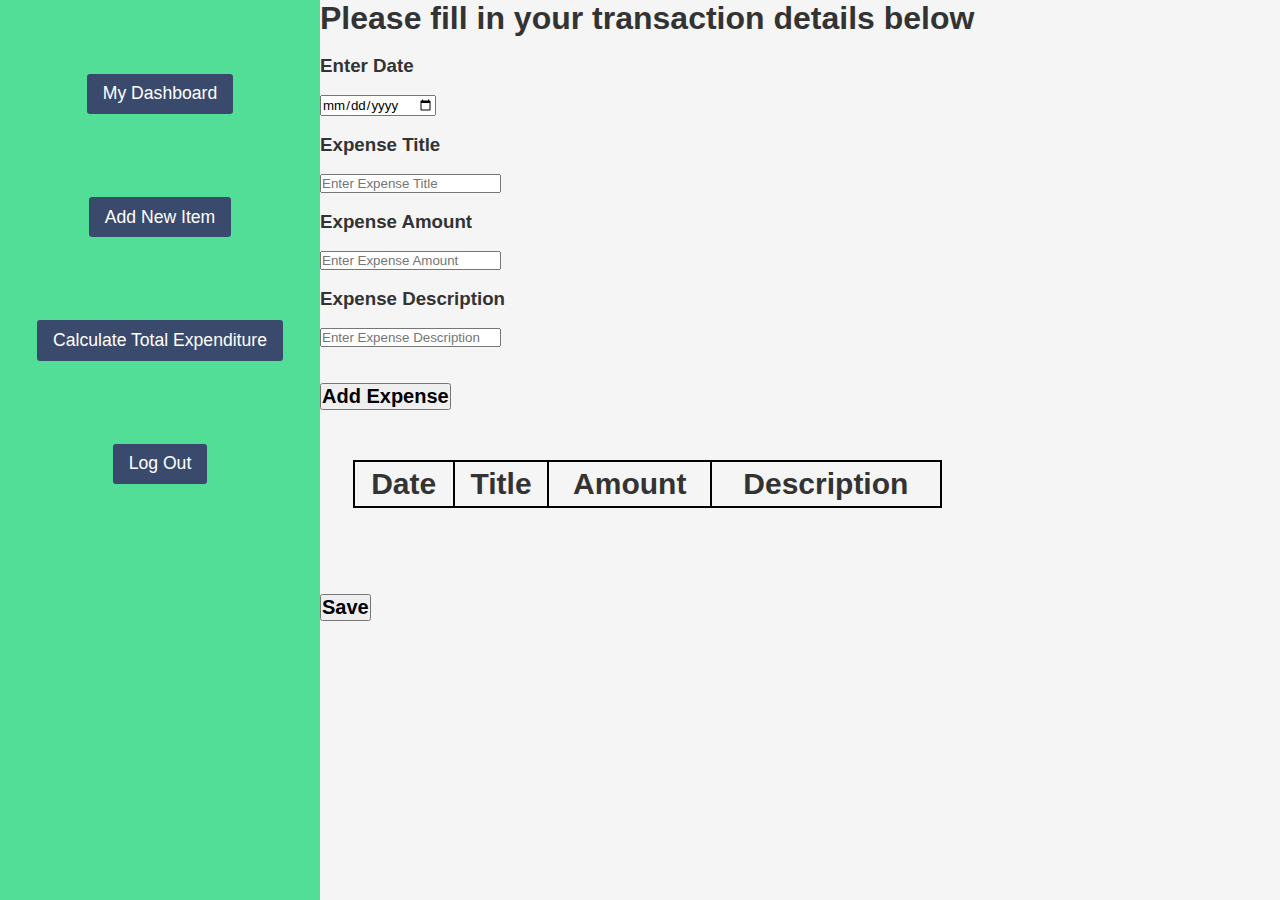
<file: add_transaction.html>
<!DOCTYPE html>
<html lang="en">
  <head>
     <meta charset="UTF-8" />
     <meta name="viewport" content="width=device-width, initial-scale=1.0" />
     <meta http-equiv="X-UA-Compatible" content="ie=edge" />
     <link
      href="https://fonts.googleapis.com/icon?family=Material+Icons"
      rel="stylesheet"
     />
     <link rel="stylesheet" href="add_transactions.css" />
     <title>User Dashboard</title>
  </head>
  <style>
  
  </style>
  
  <body>
     <div class="content_container">
          <main>
             <div class="side_bar">
                 <ul class="side_nav">
                      <li> 
                          <button class="btn sidebar_btn"><a href="index.html"></a> My Dashboard
                     </li>
                     <li>
                          <button class="btn sidebar_btn"><a href="add_transactions.html"></a> Add New Item
                     </li>
                     <li>
                          <button class="btn sidebar_btn"><a href="spending_history.html"></a> Calculate Total Expenditure
                     </li>
                     <li>
                          <button class="btn sidebar_btn">Log Out</button>
                      </li>
                  </ul>
               </div>
               <br> 
               <div id ="add_expenses" class="formpage">
                   <div>
                       <form id="transactions" name="addTransaction" class="summary" action="veronica.php" method="POST">
                            <h1>Please fill in your transaction details below</h1>
                            <br>
                            <div class="input"><h3>Enter Date</h3><br><input id="thedate" name="thedate" type="date" placeholder="dd-mm-yyyy" required>
                            </div>
                            <br>
                            <div class="input"><h3>Expense Title</h3><br><input id="thettitle" name="thetitle" type="text"  placeholder="Enter Expense Title" required>
                            </div>
                            <br>
                            <div class="input"><h3>Expense Amount</h3><br><input id="amount" name="amount" type="number" placeholder="Enter Expense Amount" required>
                            </div>
                            <br>
                            <div class="input"><h3>Expense Description</h3><br><input id="description" name="description" type="text" placeholder="Enter Expense Description" required>
                            </div>
                            <br><br>
                            <!-- submit button -->
                            <button name="submit" class="button" type="submit"> <h2>Add Expense</h2></button>
                        </form>
                   </div>
                   <div>
                        <table id="display">
                            <thead>
                                <tr>
                                    <th>Date</th>
                                    <th>Title</th>
                                    <th>Amount</th>
                                    <th>Description</th>
                                </tr>
                            </thead>
                            <tbody id="summarytable"></tbody>
                        </table>
                    </div>
                    <br><br>
                
                    <button id="entry" name="submit" type="submit"> <h2>Save</h2></button>
              </div>             
          </main>
        </div>
        <p id="result"></p> 
        
    </body>
</html>
<script>
        var form = document.getElementById('transactions');
        form.onsubmit = function(event) {
            event.preventDefault();
            console.log(form.thedate.value);
            console.log(form.thetitle.value);
            console.log(form.amount.value);
            console.log(form.description.value);

            if(thedate() || thetitle() || amount() || description()) {
                alert("Please fill all the boxes");
                return;
            }

            row++;
        };
    </script>
</file>
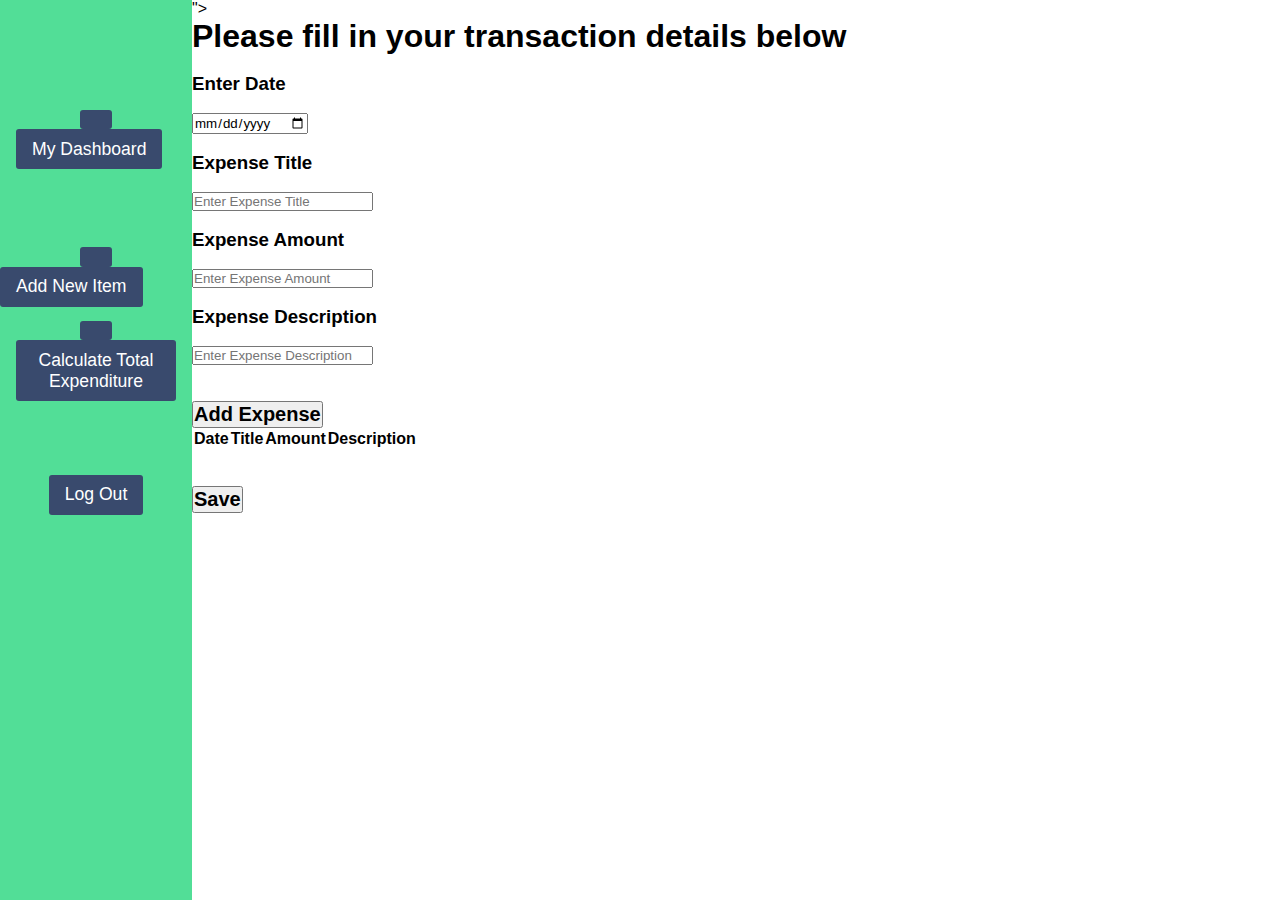
<file: add_transactions.html>
<!DOCTYPE html>
<html lang="en">
  <head>
     <meta charset="UTF-8" />
     <meta name="viewport" content="width=device-width, initial-scale=1.0" />
     <meta http-equiv="X-UA-Compatible" content="ie=edge" />
     <link
      href="https://fonts.googleapis.com/icon?family=Material+Icons"
      rel="stylesheet"
     />
     <link rel="stylesheet" href="dashboard.css" />
     <title>User Dashboard</title>
  </head>
  <style>
  
  </style>
  
  <body>
     <div class="content_container">
          <main>
             <div class="side_bar">
          <ul class="side_nav">
            <li>
            <button class="btn">
              <a href="index.html">
                <button class="btn sidebar_btn"> My Dashboard
            </li>

            <button class="btn">
              <a href="add_transactions.html">
                <button class="btn sidebar_btn"> Add New Item
              </button>

            <li>
            <button class="btn">
              <a href="transaction_history.html">
                <button class="btn sidebar_btn"> Calculate Total Expenditure</a
              >
            </li>
          </ul>

          <button class="btn sidebar_btn">Log Out</button>
        </div>
               <br> 
               <div id ="add_expenses" class="formpage" method="post" action="<?php echo $_SERVER["PHP_SELF"];?>">
                   <div>
                       <form method="post" action="#">
                            <h1>Please fill in your transaction details below</h1>
                            <br>
                            <div class="input"><h3>Enter Date</h3><br><input id="thedate" name="thedate" type="date" placeholder="dd-mm-yyyy" required>
                            </div>
                            <br>
                            <div class="input"><h3>Expense Title</h3><br><input id="thettitle" name="thetitle" type="text"  placeholder="Enter Expense Title" required>
                            </div>
                            <br>
                            <div class="input"><h3>Expense Amount</h3><br><input id="amount" name="amount" type="number" placeholder="Enter Expense Amount" required>
                            </div>
                            <br>
                            <div class="input"><h3>Expense Description</h3><br><input id="description" name="description" type="text" placeholder="Enter Expense Description" required>
                            </div>
                            <br><br>
                            <!-- submit button -->
                            <button name="submit" class="button" type="submit"> <h2>Add Expense</h2></button>
                        </form>
                   </div>
                   <div>
                        <table id="display">
                            <thead>
                                <tr>
                                    <th>Date</th>
                                    <th>Title</th>
                                    <th>Amount</th>
                                    <th>Description</th>
                                </tr>
                            </thead>
                            <tbody id="summarytable"></tbody>
                        </table>
                    </div>
                    <br><br>
                
                    <button id="entry" name="submit" type="submit"> <h2>Save</h2></button>
              </div>             
          </main>
        </div>
        <p id="result"></p> 
        
    </body>
</html>
</file>
<file: add_transactions.css>
* {
    margin: 0;
    padding: 0;
    box-sizing: border-box;
    font-family: Poppins, Medium, sans-serif;
  }

  table {
    border-collapse: collapse;
    width: 90%;
    margin: 50px auto;

  }
  table, th, td {
    border: 2px solid black;
    padding: 5px
  }

th {
    font-size: 30px;
    font-weight: 700;
    font-family: Arial; 
}

td {
    font-size: 25px;
    font-weight: 400;
    font-family: Georgia;
    color: crimson;
}

  main {
    display: flex;
    height: 100vh;
  }
  
  .btn {
    background: #394a6d;
    color: white;
    font-size: 1.1rem;
    border: none;
    padding: 0.6rem 1rem;
    cursor: pointer;
    border-radius: 3px;
  }
  
  /*=====SIDE NAV STYLES=====*/
  main .side_bar {
    background: #52de97;
    width: 25%;
    display: flex;
    flex-direction: column;
  }
  
  main ul.side_nav {
    list-style: none;
    text-align: center;
    margin-top: 4rem;
  }
  
  main ul.side_nav li {
    margin-bottom: 4rem;
    transition: background-color 0.3s;
    padding: 0.6rem 1rem;
  }
  
  main ul.side_nav li:hover {
    background: #92e5bb;
  }
  
  main ul.side_nav a {
    color: white;
    text-decoration: none;
    font-size: 1.1rem;
    display: flex;
    align-items: center;
  }
  
  main ul.side_nav a i {
    margin-right: 0.3rem;
  }
  
  main .side_bar .sidebar_btn {
    align-self: center;
  }
  
  /*=====MAIN DASHBOARD STYLES=====*/
  section.dashboard {
    width: 100%;
  }
  
  section.dashboard header {
    width: 90%;
    margin: 0 auto;
  }
  
  section.dashboard .header_nav {
    margin-top: 3rem;
    display: flex;
    height: 60px;
    align-items: center;
    justify-content: space-between;
    width: 100%;
  }
  
  section.dashboard .header_nav .btn {
    box-shadow: 0 3px 12px #00000029;
    color: white;
    display: flex;
    align-items: center;
  }
  
  section.dashboard .header_nav .btn i {
    margin-right: 0.3rem;
  }
  
  section.dashboard .header_nav h1 {
    font-weight: 500;
  }
  
  /*User Details Styles*/
  .user_details {
    width: 25%;
  }
  
  .user_details p:first-child {
    color: #52de97;
    font-size: 1.1rem;
  }
  
  .user_details p.amount {
    color: #394a6d;
    font-size: 2rem;
  }
  
  .amount {
    font-size: 1.5rem;
  }
  /*===response styles====*/
  p.response {
    color: white;
    text-align: center;
    background: #52de97;
    display: flex;
    justify-content: space-between;
    align-items: center;
    width: 300px;
    padding: 0.3rem 1rem;
    align-self: center;
    border-radius: 3px;
  }
  
  p.response i {
    cursor: pointer;
  }
  
  /*=====DASHBOARD CARDS STYLES=====*/
  section.dashboard {
    display: flex;
    flex-direction: column;
  }
  
  section.dashboard .dashboard_cards {
    width: 60%;
    margin: 0 auto;
    margin-top: 4rem;
  }
  
  .dashboard_cards .square_cards {
    display: flex;
    margin-bottom: 1rem;
  }
  
  .square_cards .card_square {
    flex: 1;
  
    height: 20vh;
    color: white;
    background: #3c9d9b;
    text-align: center;
    display: flex;
    flex-direction: column;
    border-radius: 3px;
    display: flex;
    justify-content: center;
    align-items: center;
  }
  
  .dashboard_cards .card_square:nth-child(2) {
    background: #92e5bb;
    margin-left: 1rem;
  }
  
  .dashboard_cards .card_rect {
    background: #394a6d;
    color: white;
    border-radius: 3px;
    text-align: center;
    height: 20vh;
    display: flex;
    flex-direction: column;
    justify-content: center;
    align-items: center;
  }


  :root {
    --mainWhite: #f5f5f5f5;
    --mainDark: #333333;
    --mainGreen: #317b22;
    --mainRed: #b80c09;
    --mainBlue: #05668d;
  }
  
  body {
    background: var(--mainWhite);
    color: var(--mainDark);
  }
  .budget-feedback,
  .expense-feedback {
    display: none;
  }
  
  .budget-form {
    border: 0.15rem solid var(--mainGreen);
    padding: 1rem;
    border-radius: 0.25rem;
  }
  .expense-form {
    border: 0.15rem solid var(--mainRed);
    padding: 1rem;
    border-radius: 0.25rem;
  }
  .budget-submit {
    background: transparent;
    border: 0.1rem solid var(--mainGreen);
    color: var(--mainGreen);
  }
  .expense-submit {
    background: transparent;
    border: 0.1rem solid var(--mainRed);
    color: var(--mainRed);
  }
  .expense-submit:hover {
    background: var(--mainRed);
    color: var(--mainWhite);
  }
  .budget-submit:hover {
    background: var(--mainGreen);
    color: var(--mainDark);
  }
  
  .budget-input {
    border: 0.05rem solid var(--mainGreen) !important;
  }
  .expense-input {
    border: 0.05rem solid var(--mainRed) !important;
  }
  .expense-amount,
  .expense-title {
    color: var(--mainRed);
  }
  .edit-icon {
    color: var(--mainBlue);
    cursor: pointer;
    font-size: 1rem;
    text-decoration: none !important;
  }
  .delete-icon {
    color: var(--mainRed);
    cursor: pointer;
    font-size: 1rem;
    text-decoration: none !important;
  }
  .edit-icon:hover {
    color: var(--mainBlue);
  }
  .delete-icon:hover {
    color: var(--mainRed);
  }
  .showItem {
    display: block;
  }
  .info-title {
    font-size: 1.5rem;
  }
  .budget {
    font-size: 1.6rem;
    color: var(--mainGreen);
  }
  .expense {
    font-size: 1.6rem;
    color: var(--mainRed);
  }
  .balance {
    font-size: 1.6rem;
  }
  .budget-icon,
  .expense-icon,
  .balance-icon {
    font-size: 2.5rem;
    color: var(--mainBlue);
  }
  .showRed {
    color: var(--mainRed);
  }
  .showGreen {
    color: var(--mainGreen);
  }
  .showBlack {
    color: var(--mainDark);
  }
  @media screen and (min-width: 992px) {
    .budget {
      font-size: 2.6rem;
      color: var(--mainGreen);
    }
    .expense {
      font-size: 2.6rem;
      color: var(--mainRed);
    }
    .balance {
      font-size: 2.6rem;
    }
    .budget-icon,
    .expense-icon,
    .balance-icon {
      font-size: 3.5rem;
      color: var(--mainBlue);
    }
  }
  .list-item {
    flex: 0 0 33.33%;
    text-align: center;
  }
  .expense-item {
    height: 2rem;
  }
</file>
<file: dashboard.css>
* {
    margin: 0;
    padding: 0;
    box-sizing: border-box;
    font-family: Poppins, Medium, sans-serif;
  }
  
  main {
    display: flex;
    height: 100vh;
  }
  
  .btn {
    background: #394a6d;
    color: white;
    font-size: 1.1rem;
    border: none;
    padding: 0.6rem 1rem;
    cursor: pointer;
    border-radius: 3px;
  }
  
  /*=====SIDE NAV STYLES=====*/
  main .side_bar {
    background: #52de97;
    width: 15%;
    display: flex;
    flex-direction: column;
  }
  
  main ul.side_nav {
    list-style: none;
    text-align: center;
    margin-top: 6rem;
  }
  
  main ul.side_nav li {
    margin-bottom: 4rem;
    transition: background-color 0.3s;
    padding: 0.6rem 1rem;
  }
  
  main ul.side_nav li:hover {
    background: #92e5bb;
  }
  
  main ul.side_nav a {
    color: white;
    text-decoration: none;
    font-size: 1.1rem;
    display: flex;
    align-items: center;
  }
  
  main ul.side_nav a i {
    margin-right: 0.3rem;
  }
  
  main .side_bar .sidebar_btn {
    align-self: center;
  }
  
  /*=====MAIN DASHBOARD STYLES=====*/
  section.dashboard {
    width: 100%;
  }
  
  section.dashboard header {
    width: 90%;
    margin: 0 auto;
  }
  
  section.dashboard .header_nav {
    margin-top: 3rem;
    display: flex;
    height: 60px;
    align-items: center;
    justify-content: space-between;
    width: 100%;
  }
  
  section.dashboard .header_nav .btn {
    box-shadow: 0 3px 12px #00000029;
    color: white;
    display: flex;
    align-items: center;
  }
  
  section.dashboard .header_nav .btn i {
    margin-right: 0.3rem;
  }
  
  section.dashboard .header_nav h1 {
    font-weight: 500;
  }

  /*===response styles====*/
  p.response {
    color: white;
    text-align: center;
    background: #52de97;
    display: flex;
    justify-content: space-between;
    align-items: center;
    width: 300px;
    padding: 0.3rem 1rem;
    align-self: center;
    border-radius: 3px;
  }
  
  p.response i {
    cursor: pointer;
  }
  
  /*=====DASHBOARD CARDS STYLES=====*/
  section.dashboard {
    display: flex;
    flex-direction: column;
  }
  
  section.dashboard .dashboard_cards {
    width: 60%;
    margin: 0 auto;
    margin-top: 4rem;
  }
  
  .dashboard_cards .square_cards {
    display: flex;
    margin-bottom: 1rem;
  }
  
  .square_cards .card_square {
    flex: 1;
  
    height: 20vh;
    color: white;
    background: #3c9d9b;
    text-align: center;
    display: flex;
    flex-direction: column;
    border-radius: 3px;
    display: flex;
    justify-content: center;
    align-items: center;
  }
  
  .dashboard_cards .card_square:nth-child(2) {
    background: #92e5bb;
    margin-left: 1rem;
  }
  
  .dashboard_cards .card_rect {
    background: #394a6d;
    color: white;
    border-radius: 3px;
    text-align: center;
    height: 20vh;
    display: flex;
    flex-direction: column;
    justify-content: center;
    align-items: center;
  }
</file>
